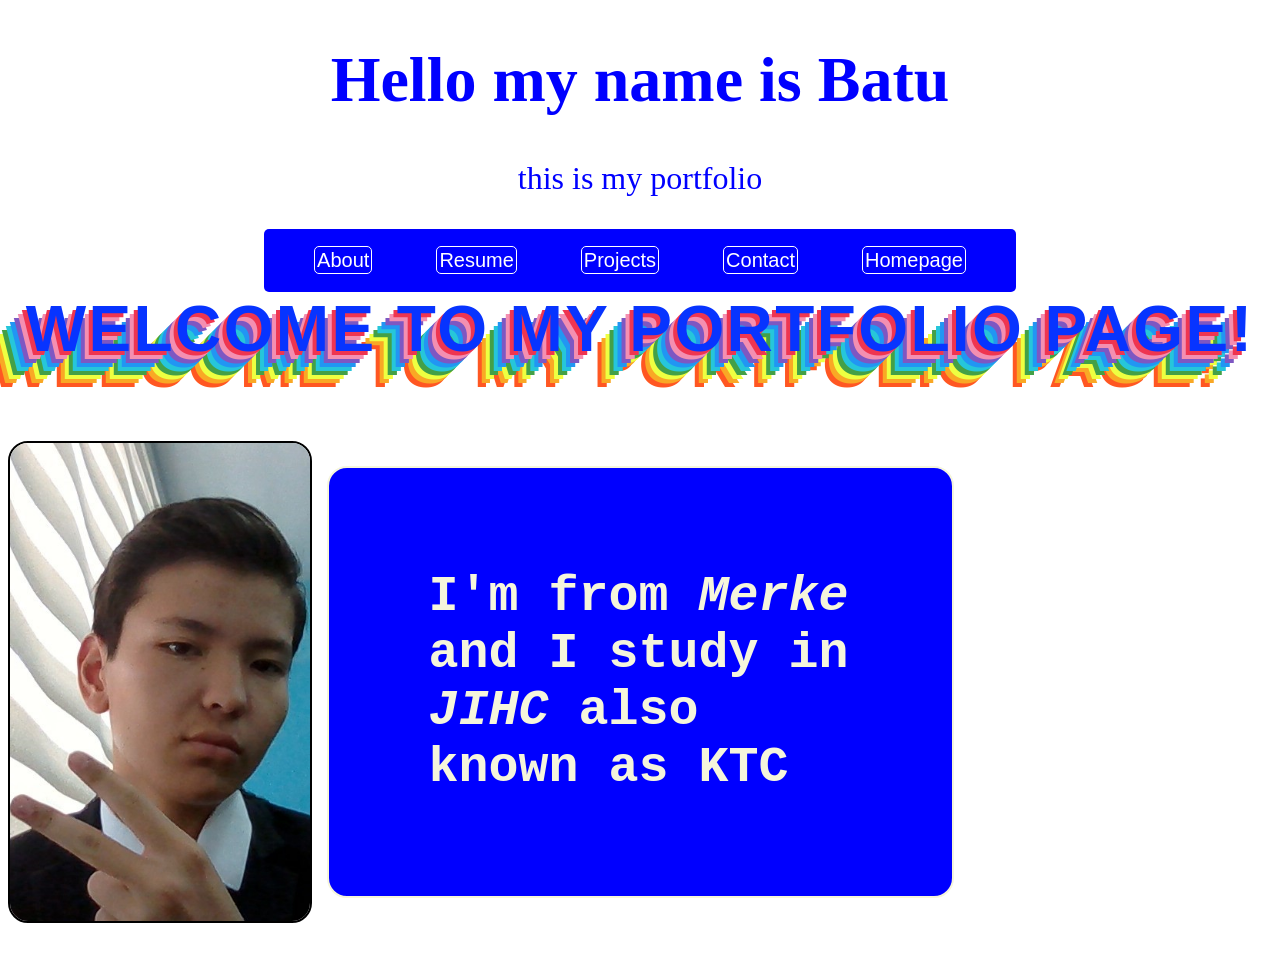
<file: index.html>
<!DOCTYPE html>
<html lang="en">
  <head>
    <meta charset="UTF-8" />
    <meta name="viewport" content="width=device-width, initial-scale=1.0" />
    <title>Document</title>
    <link rel="stylesheet" href="/cw-.css/style.css" />
    <link rel="stylesheet" href="">
  </head>
  <body>
    <heading>
      <div class="forword">
        <h1>Hello my name is Batu</h1>
        <p>this is my portfolio</p>
      </div>
      <div class="menuboard">
        <a href="/cw-.html/about.html">About</a>
        <a href="/cw-.html/resume.html">Resume</a>
        <a href="/cw-.html/projects.html">Projects</a>
        <a href="/cw-.html/contact.html">Contact</a>
        <a href="/cw-.html/index.html">Homepage</a>
        
      </div>
    </heading>
    <main>
      <p class="wlcm">Welcome to my Portfolio page!</p>
      <div class="meabtme">
        <img class="me" src="/rewr.png" width="200"/>
        <h3 class="shrtabtme">
          I'm from <strong><em>Merke</em></strong> and I study in
          <em>JIHC</em> also known as KTC
        </h3>
      </div>

      <p></p>
    </main>
  </body>
</html>
</file>
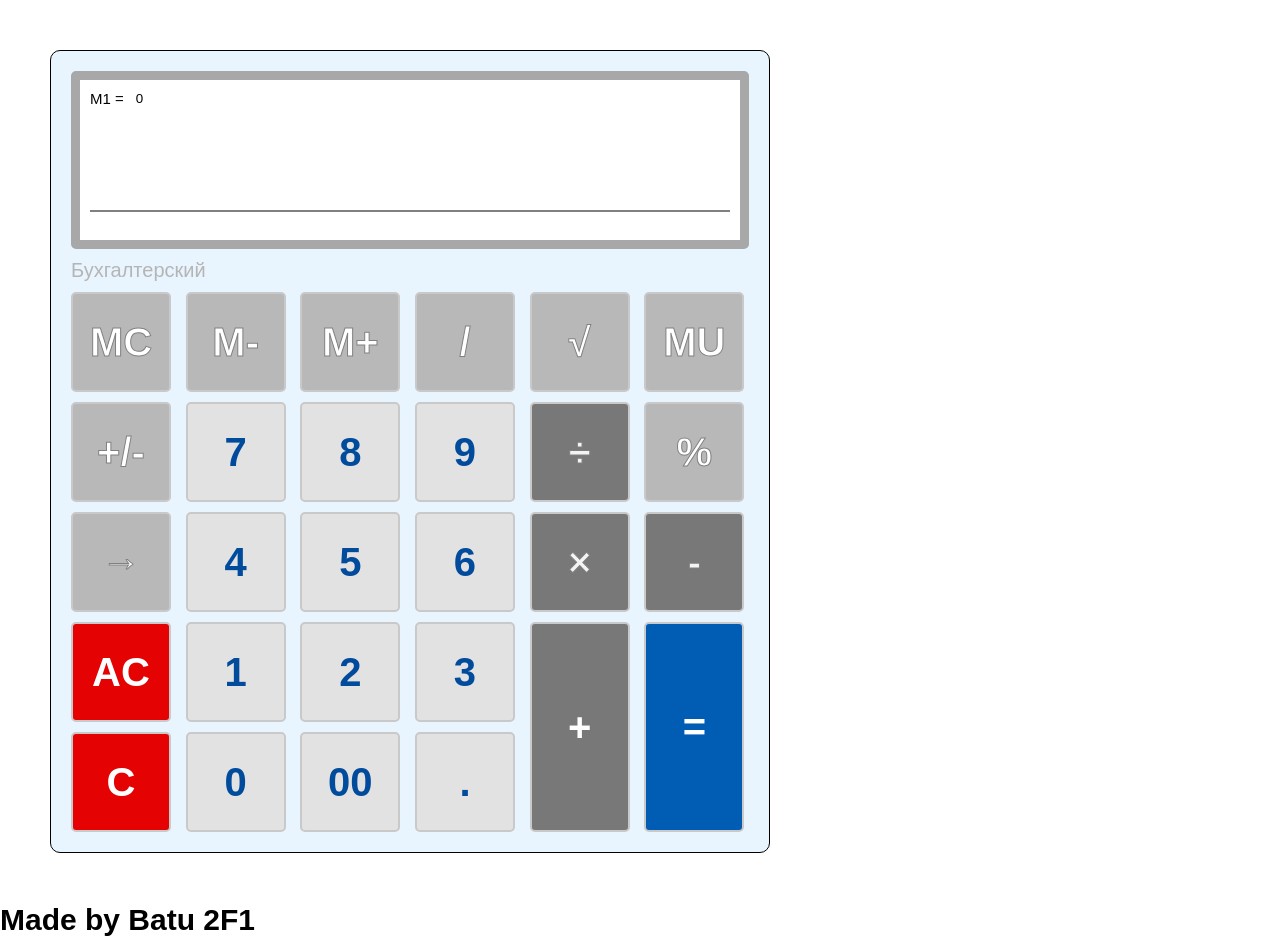
<file: cw-.css/Calc/index.html>
<!DOCTYPE html>
<html lang="en">
  <head>
    <meta charset="UTF-8" />
    <meta name="viewport" content="width=device-width, initial-scale=1.0" />
    <title>Document</title>
    <link rel="stylesheet" href="style.css" />
  </head>
  <body>
    <div id="calculator">
      <div class="output">
        <div class="markdiv">
          <p>M1 =</p>
          <input id="mark" readonly />
        </div>
        <input id="display" readonly />
        <hr />
        <input id="subdisplay" readonly />
      </div>
      <h1 id="undertext">Бухгалтерский</h1>
      <div class="buttons">
        <div class="M">
          <button onclick="markClear()">MC</button>
          <button onclick="markMin()">M-</button>
          <button onclick="markPlus()">M+</button>
          <button onclick="appendToDisplay('/')">/</button>
          <button onclick="squareRoot()">√</button>
          <button onclick="appendToDisplay()">MU</button>
        </div>

        <div class="main">
          <button onclick="writeNegative()" id="gray">+/-</button>
          <button onclick="appendToDisplay('7')">7</button>
          <button onclick="appendToDisplay('8')">8</button>
          <button onclick="appendToDisplay('9')">9</button>
          <button onclick="appendToDisplay('/')" id="dark">÷</button>
          <button onclick="appendToDisplay('/100')" id="gray">%</button>
          <button onclick="display.value = display.value.toString().slice(0,-1); subdisplay.value = subdisplay.value.toString().slice(0,-1)" id="gray">→</button>
          <button onclick="appendToDisplay('4')">4</button>
          <button onclick="appendToDisplay('5')">5</button>
          <button onclick="appendToDisplay('6')">6</button>
          <button onclick="appendToDisplay('*')" id="dark">×</button>
          <button onclick="appendToDisplay('-')" id="dark">-</button>
          <button onclick="clearDisplay()" id="C">AC</button>
          <button onclick="appendToDisplay('1')">1</button>
          <button onclick="appendToDisplay('2')">2</button>
          <button onclick="appendToDisplay('3')">3</button>
          <button onclick="deleteOneInt()" id="C">C</button>
          <button onclick="appendToDisplay('0')">0</button>
          <button onclick="appendToDisplay('00')">00</button>
          <button onclick="appendToDisplay('.')">.</button>
          <button onclick="appendToDisplay('+')" id="plus" id="dark">+</button>
          <button onclick="calculate()" id="equal">=</button>
        </div>
      </div>
    </div>
    <div class="credits"><h1>Made by Batu 2F1</h1></div>
    <script src="index.js"></script>
  </body>
</html>
</file>
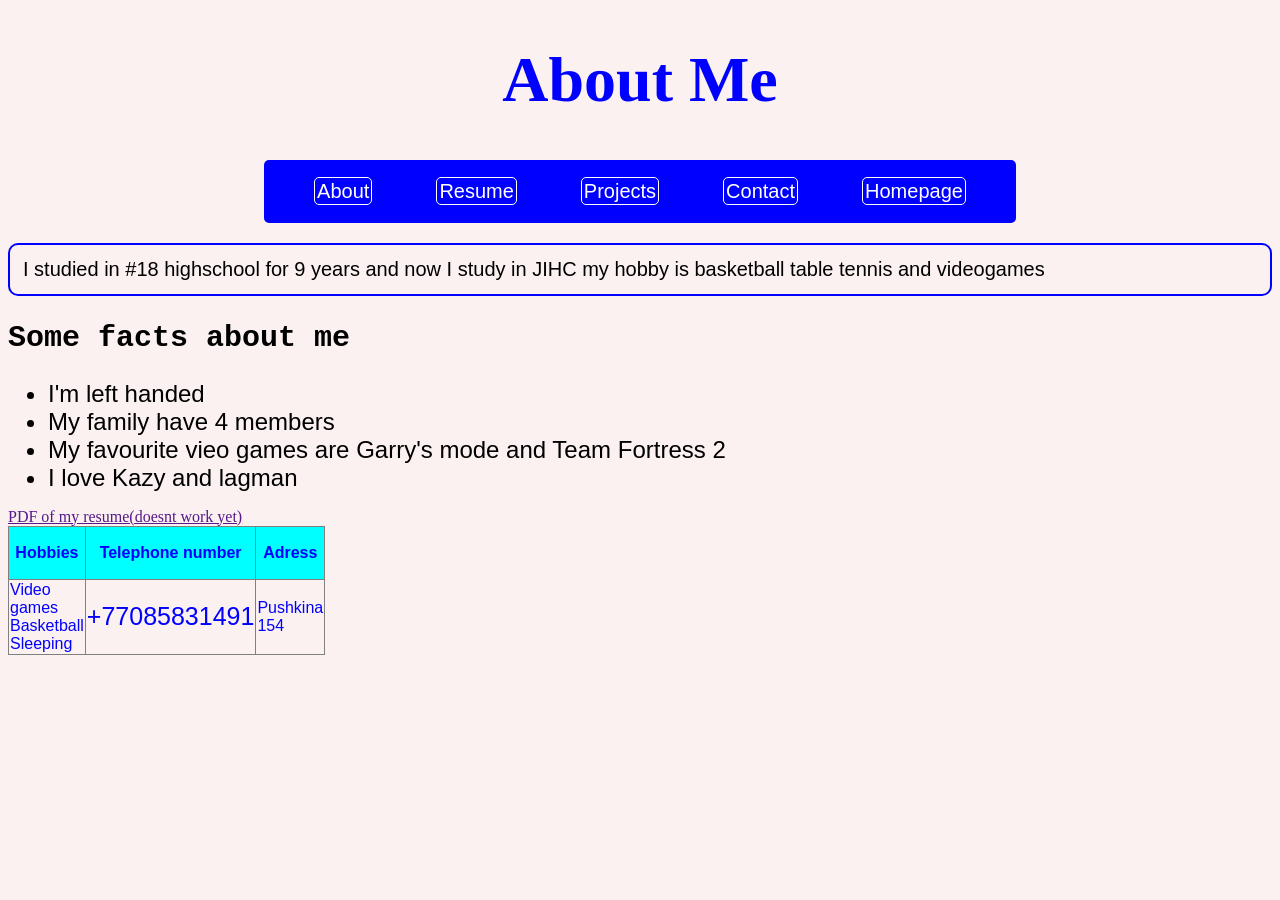
<file: about.html>
<!DOCTYPE html>
<html lang="en">
<head>
    <meta charset="UTF-8">
    <meta name="viewport" content="width=device-width, initial-scale=1.0">
    <title>Document</title>
    <link rel="stylesheet" href="/cw-.css/style.css">
    <link rel="stylesheet" href="/cw-.css/about.css">
</head>
<body>
    <header>
        <div class="forword">
        <h1>About Me</h1>
        </div>
        <div class="menuboard">
        <a href="/cw-.html/about.html">About</a>
        <a href="/cw-.html/resume.html">Resume</a>
        <a href="/cw-.html/projects.html">Projects</a>
        <a href="/cw-.html/contact.html">Contact</a>
        <a href="/cw-.html/index.html">Homepage</a>
        </div>
    </header>
    <main>
        <p>I studied in #18 highschool for 9 years and now I study in JIHC my hobby is basketball table tennis and videogames</p>
        <h2>Some facts about me</h2>
        <ul>
            <li>I'm left handed</li>
            <li>My family have 4 members</li>
            <li>My favourite vieo games are Garry's mode and Team Fortress 2</li>
            <li>I love Kazy and lagman</li>
        </ul>
        <section>
        <a href="">PDF of my resume(doesnt work yet)</a>
        </section>
        <table border="1px">
            <tr class="head">
                <th>Hobbies</th>
                <th>Telephone number</th>
                <th>Adress</th>
            </tr>
            <tr>
                <td>Video games  <br>Basketball <br>Sleeping</td>
                <td style="font-size: 25px;">+77085831491</td>
                <td>Pushkina <br> 154</td>

            </tr>
        </table>




    

</body>
</html>
</file>
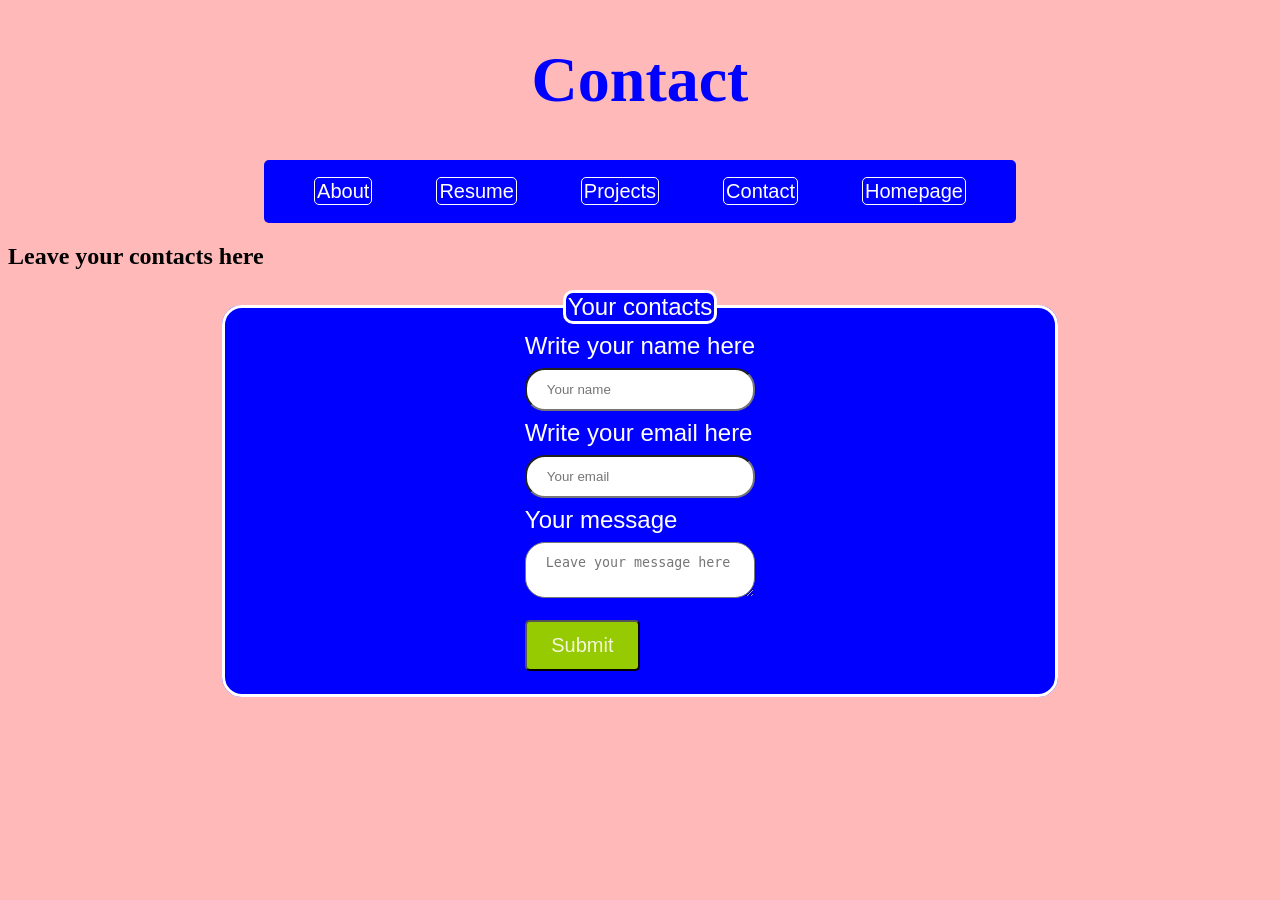
<file: contact.html>
<!DOCTYPE html>
<html lang="en">
<head>
    <meta charset="UTF-8">
    <meta name="viewport" content="width=device-width, initial-scale=1.0">
    <title>Document</title>
    <link rel="stylesheet" href="/cw-.css/style.css">
    <link rel="stylesheet" href="/cw-.css/contacts.css">
</head>
<body>
    <header>
    <div class="forword">
    <h1>Contact</h1>
    </div>
    </header>
    <div class="menuboard">
        <a href="/cw-.html/about.html">About</a>
        <a href="/cw-.html/resume.html">Resume</a>
        <a href="/cw-.html/projects.html">Projects</a>
        <a href="/cw-.html/contact.html">Contact</a>
        <a href="/cw-.html/index.html">Homepage</a>
    </div>
    </header>
    <main>
        <h2>Leave your contacts here</h2>
        <form>
            <fieldset>
            <legend>Your contacts</legend>
            <label for="name">Write your name here</label><br>
            <input type="text" placeholder="Your name" min="1" max="30" pattern="[A-Za-z]{3}" id="name" name="name"><br>
            <label for="email"> Write your email here</label><br>
            <input type="email" placeholder="Your email" min="3" max="50"  name="email" id="email"><br>
            <label for="message">Your message</label><br>
            <textarea placeholder="Leave your message here" name="message" id="message"></textarea><br>
            <input type="submit">
            </fieldset>
        </form>
    </main>
</body>
</html>
</file>
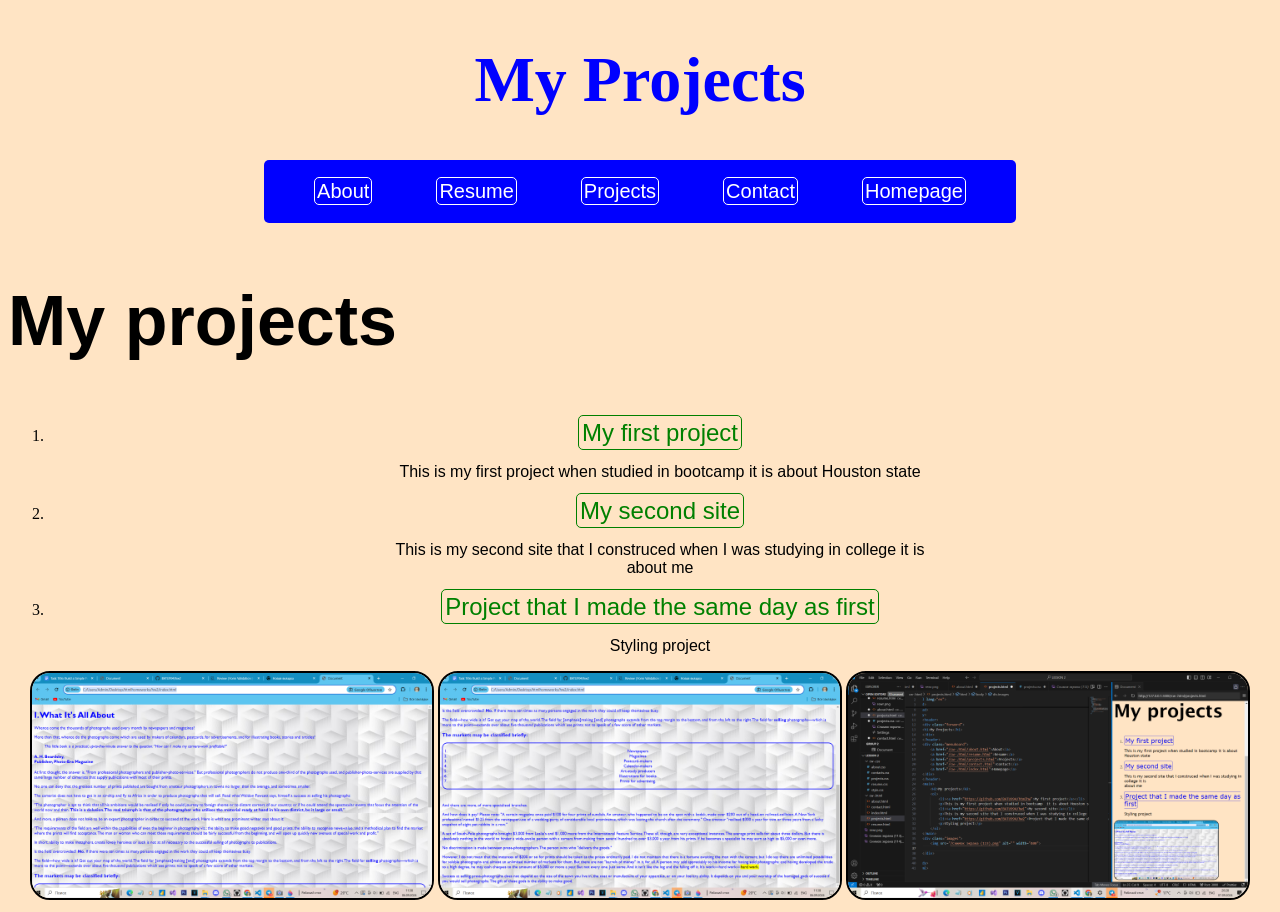
<file: projects.html>
<!DOCTYPE html>
<html lang="en">
<head>
    <meta charset="UTF-8">
    <meta name="viewport" content="width=device-width, initial-scale=1.0">
    <title>Document</title>
    <link rel="stylesheet" href="/cw-.css/style.css">
    <link rel="stylesheet" href="/cw-.css/projects.css">
</head>
<body>
    <header>
    <div class="forword">
    <h1>My Projects</h1>
    </div>
    </header>
    <div class="menuboard">
        <a href="/cw-.html/about.html">About</a>
        <a href="/cw-.html/resume.html">Resume</a>
        <a href="/cw-.html/projects.html">Projects</a>
        <a href="/cw-.html/contact.html">Contact</a>
        <a href="/cw-.html/index.html">Homepage</a>
    </div>
    </header>
    <main>
        <H2>My projects</H2>
        <ol>
            <li><a href="https://github.com/BATU994/htmlhw">My first project</a></li>
            <p>This is my first project when studied in bootcamp  it is about Houston state</p>
            <li><a href="https://github.com/BATU994/hw1">My second site</a></li>
            <p>This is my second site that I construced when I was studying in college it is </br>about me</p>
            <li><a href="https://github.com/BATU994/hw2">Project that I made the same day as first</a></li>
            <p>Styling project</p>
        </ol>
    </main>
    <div class="images">
        <img src="/Снимок экрана (113).png" alt="" width="400">
        <img src="/Снимок экрана (114).png" alt="" width="400">
        <img src="/Снимок экрана (115).png" alt="" width="400">
    </div>

</body>
</html>
</file>
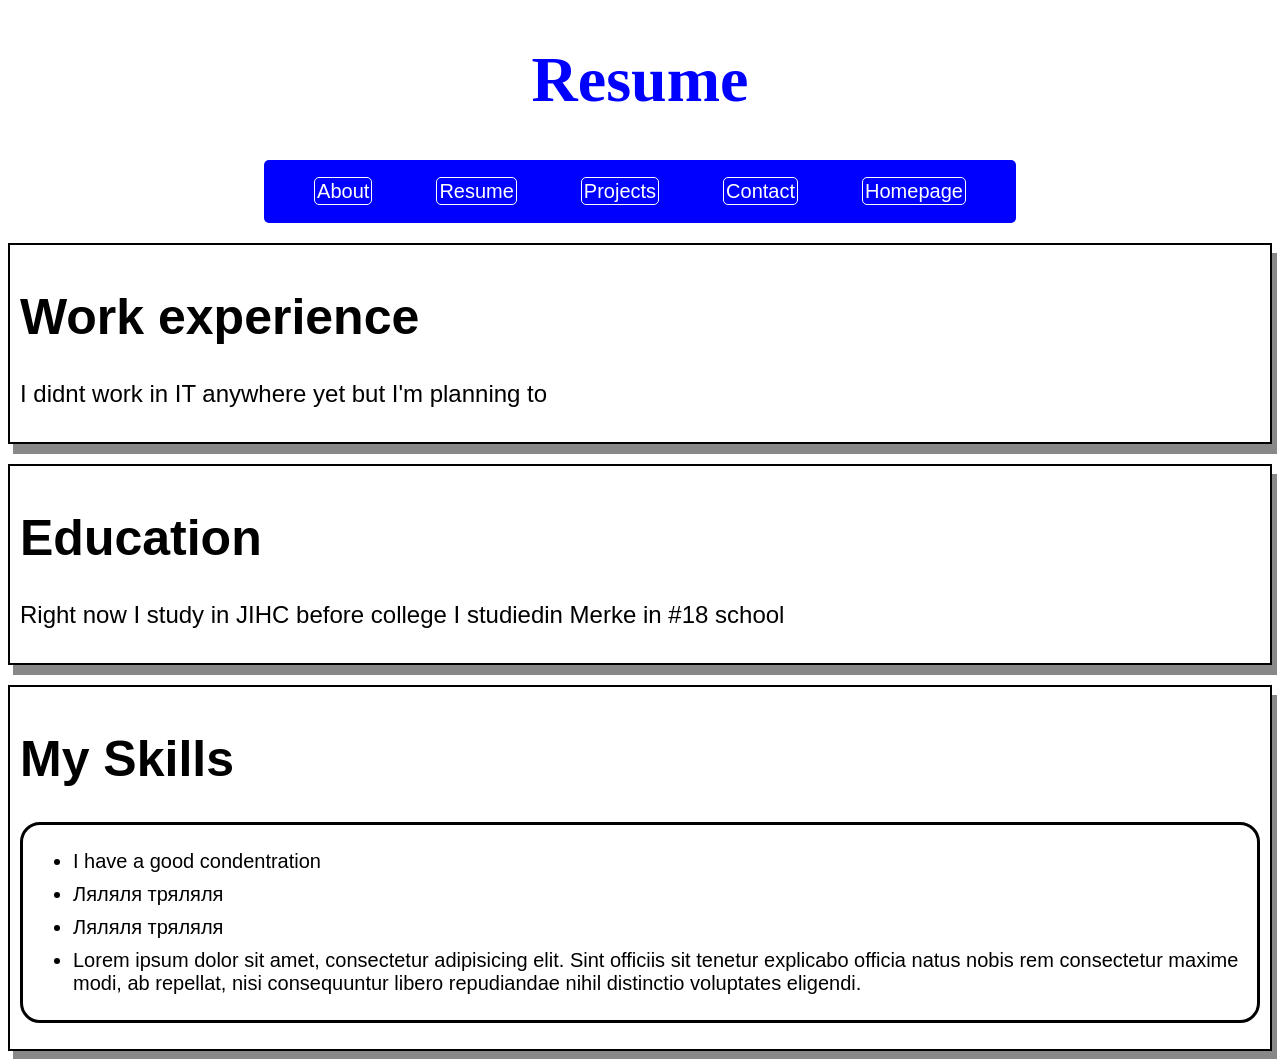
<file: resume.html>
<!DOCTYPE html>
<html lang="en">
<head>
    <meta charset="UTF-8">
    <meta name="viewport" content="width=device-width, initial-scale=1.0">
    <title>Document</title>
    <link rel="stylesheet" href="/cw-.css/style.css">
    <link rel="stylesheet" href="/cw-.css/resume.css">
</head>
<body>
    <header>
    <div class="forword">
    <h1>Resume</h1>
    </div>
    </header>
    <div class="menuboard">
        <a href="/cw-.html/about.html">About</a>
        <a href="/cw-.html/resume.html">Resume</a>
        <a href="/cw-.html/projects.html">Projects</a>
        <a href="/cw-.html/contact.html">Contact</a>
        <a href="/cw-.html/index.html">Homepage</a>
    </div>
    </header>
    <main>
        <div class="wrkexp">
        <h1 class="title">
            Work experience
        </h1>
        <p>I didnt work in IT anywhere yet but I'm planning to</p>
        </div>
        <div class="edu">
        <h1 class="title">
            Education
        </h1>
        <p>Right now I study in JIHC before college I studiedin Merke in #18 school</p>
        </div>
        <div class="skilz">
        <h1 class="title">My Skills</h1>
        <ul>
            <li>I have a good condentration</li>
            <li>Ляляля тряляля</li>
            <li>Ляляля тряляля</li>
            <li>Lorem ipsum dolor sit amet, consectetur adipisicing elit. Sint officiis sit tenetur explicabo officia natus nobis rem consectetur maxime modi, ab repellat, nisi consequuntur libero repudiandae nihil distinctio voluptates eligendi.</li>
        </ul>
        </div>


    </main>
    
</body>
</html>
</file>
<file: cw-.css/style.css>
.menuboard {
    text-align: center;
    background-color: blue;
    max-width: fit-content;
    margin-left: auto;
    margin-right: auto;
    border: solid 0px;
    border-radius: 5px;
    padding: 20px;
    a {
        color: rgb(255, 255, 255);
        font-family:'Franklin Gothic Medium', 'Arial Narrow', Arial, sans-serif;
        text-decoration: none;
        margin: 30px;
        border:solid 0.1px;
        border-radius: 5px;
        font-size: 20px;
        padding:2px

    }
    a:hover {
        padding: 5px;
        transition: all 0.2s;


    }
}

.wlcm {
    font-size: 30px;
    font-weight: bold;
    margin-top: 0px;
    margin-bottom: 50px;
    text-align: center;
    font-family: sans-serif;
    font-size: 4rem;
    letter-spacing: 0.15rem;
    text-transform: uppercase;
    color: #0734ff;
    text-shadow: -4px 4px #ef3550,
                 -8px 8px #f48fb1,
                 -12px 12px #7e57c2,
                 -16px 16px #2196f3,
                 -20px 20px #26c6da,
                 -24px 24px #43a047,
                 -28px 28px #eeff41,
                 -32px 32px #f9a825,
                 -36px 36px #ff5722;
}
.forword {
    text-align: center;
    color: blue;
    font-family: fantasy;
    font-size: xx-large;
}

.meabtme {
    img {
        border:solid 2px;
        border-radius: 20px;
        width:300px ;
    }
    display: grid;
    align-items: center; 
    grid-template-columns: 1fr 2fr 1fr;
    column-gap: 5px;
    h3 {
        font-size: 50px;
        border:solid 2px;
        border-radius: 20px;
        padding: 100px;
        font-family:monospace ;
        color: beige;
        background-color: blue;
    }

}
</file>
<file: cw-.css/Calc/style.css>
* {
  margin: 0px;
}

.M {
  display: grid;
  grid-template-columns: repeat(6, 1fr);
  gap: 10px;

  button {
    background-color: rgb(184, 184, 184);
    color: white;
  }
}

hr {
  border: solid 1px gray;
}

#gray {
  background-color: rgb(184, 184, 184);
  color: white;
}

.output {
  height: 140px;
  width: 640px;
  border: solid 9px rgb(168, 168, 168);
  border-radius: 5px;
  color: black;
  font-size: 80px;
  padding: 10px;
  align-items: end;
  background-color: white;
}

#display {
  border: solid 0px;
  height: 100px;
  width: 640px;
  text-align: right;
  font-size: 60px;
}

#subdisplay {
  position: absolute;
  border: solid 0px;
  width: 640px;
  color: gray;
  text-align: right;
}

#dark {
  background-color: rgb(120, 120, 120);
  color: rgba(244, 244, 244, 255);
}

#plus {
  background-color: rgb(120, 120, 120);
  color: white;
}
#undertext {
  font-family: Arial, Helvetica, sans-serif;
  font-size: 20px;
  color: rgb(181, 181, 181);
  margin-top: 10px;
  margin-bottom: 10px;
  font-weight: 300;
}
button {
  height: 100px;
  width: 100px;
  font-size: 40px;
  color: rgba(0, 75, 156, 255);
  font-weight: 700;
  border: solid 2px rgb(202, 201, 201);
  border-radius: 5px;
  background-color: rgb(226, 226, 226);
  transition: all;
}

#gray,
#dark,
.M button {
  -webkit-text-stroke-width: 1px;
  -webkit-text-stroke-color: gray;
}

.markdiv {
  font-family: Arial, Helvetica, sans-serif;
  display: flex;
  font-size: 15px;
  gap: 10px;
}

#mark {
  border: solid 0px;
}

button:hover,
#plus:hover,
#dark:hover,
#equal:hover,
#C:hover,
#gray:hover {
  color: rgb(214, 0, 0);
}

button:active,
#dark:active,
#C:active,
#gray:active {
  height: 95px;
  width: 95px;
  margin: auto;
}

#equal:active,
#equal:active {
  height: 195px;
  width: 95px;
}

#calculator {
  max-width: max-content;
  padding: 20px;
  border: solid 1px;
  border-radius: 10px;
  margin: 50px;
  background-color: rgba(232, 245, 254, 255);
  min-width: 670px;
}

.main {
  display: grid;
  grid-template-columns: repeat(6, 1fr);
  gap: 10px;
}

#plus {
  grid-column-start: 5;
  grid-row-start: 3;
  grid-row-end: 5;
  height: 210px;
}
#equal {
  grid-column-start: 6;
  grid-row-start: 3;
  grid-row-end: 5;
  height: 210px;
  background-color: rgba(1, 93, 180, 255);
  color: white;
}

#C {
  grid-column-start: 1;
  color: white;
  background-color: rgba(228, 2, 3, 255);
}

.buttons {
  gap: 10px;
  display: grid;
}

.credits h1 {
  font-family: "Segoe UI", Tahoma, Geneva, Verdana, sans-serif;
  font-size: 30px;
}
</file>
<file: cw-.css/about.css>
p {
    font-size: 20px;
    border: solid blue 2px;
    border-radius: 10px;
    padding: 13px;
    font-family: 'Segoe UI', Tahoma, Geneva, Verdana, sans-serif;
}
h2 {
    font-size: 30px;
    font-family: 'Courier New', Courier, monospace;
}
table {
    border-collapse: collapse;
    li {
        font-size: larger;
    }
}

body {
    background-color: rgb(252, 241, 241);
}
ul {
    li {
        font-family:Verdana, Geneva, Tahoma, sans-serif ;
        font-size: x-large;
    }
}

table{
    tr {
        color:blue;
        font-family: 'Gill Sans', 'Gill Sans MT', Calibri, 'Trebuchet MS', sans-serif;
    }
    th {
        width: 30px;
        height: 50px;
    }

}

.head {
    background-color: aqua;
}
</file>
<file: cw-.css/contacts.css>
form {
  display: flex;
  input {
    margin-bottom: 30px;
  }

  max-width: fit-content;
  margin-left: auto;
  margin-right: auto;
}
fieldset {
  background-color: blue;
  color: rgb(255, 255, 255);
  font-family: Verdana, Geneva, Tahoma, sans-serif;
  font-size: x-large;
  align-items: center;
  border-radius: 20px;
  border: solid;
  padding-left: 300px;
  padding-right: 300px;
}

legend {
  background-color: blue;
  text-align: center;
  border-radius: 10px;
  border: solid;
}
body {
  background-color: rgb(255, 185, 185);
}

input[type="text"] {
  width: 100%;
  padding: 12px 20px;
  margin: 8px 0;
  box-sizing: border-box;
  border-radius: 20px;
}

input[type="email"] {
  width: 100%;
  padding: 12px 20px;
  margin: 8px 0;
  box-sizing: border-box;
  border-radius: 20px;
}

textarea {
  width: 100%;
  padding: 12px 20px;
  margin: 8px 0;
  box-sizing: border-box;
  border-radius: 20px;
}

input[type="submit"] {
  width: 50%;
  padding: 12px 20px;
  margin: 8px 0;
  box-sizing: border-box;
  border-radius: 5px;
  background-color: #95cb00;
  font-size: 20px;
  color: beige;
}
</file>
<file: cw-.css/projects.css>
h2 {
  font-family: "Lucida Sans", "Lucida Sans Regular", "Lucida Grande",
    "Lucida Sans Unicode", Geneva, Verdana, sans-serif;
  font-size: 70px;
}
ol {
  text-align: center;
  a {
    border: solid 0.5px;
    border-radius: 5px;
    text-decoration: none;
    font-family: Verdana, Geneva, Tahoma, sans-serif;
    font-size: x-large;
    padding: 3px;
    color: green;
  }
  a:hover {
    padding: 7px;
    transition: all 0.2s;
    background-color: blue;
    color: aliceblue;
  }
  p {
    font-family: "Trebuchet MS", "Lucida Sans Unicode", "Lucida Grande",
      "Lucida Sans", Arial, sans-serif;
  }
}

body {
  background-color: bisque;
}

img {
  border: 2px solid;
  border-radius: 20px;
}

.images {
  display: block;
  max-width: fit-content;
  margin-left: auto;
  margin-right: auto;
  border: 0px solid;
}
</file>
<file: cw-.css/resume.css>
.title {
    font-family: 'Gill Sans', 'Gill Sans MT', Calibri, 'Trebuchet MS', sans-serif;
    font-size: 50px;
}
p {
    font-family: 'Lucida Sans', 'Lucida Sans Regular', 'Lucida Grande', 'Lucida Sans Unicode', Geneva, Verdana, sans-serif;
    font-size: x-large;

}

ul {
    border:solid;
    padding-top: 15px;
    padding-bottom: 15px;
    border-radius: 20px;
    li{
        font-size: 20px;
        font-family: 'Trebuchet MS', 'Lucida Sans Unicode', 'Lucida Grande', 'Lucida Sans', Arial, sans-serif;
        margin:10px;
    
    }
    
}
.wrkexp {
    border: 2px solid;
  padding: 10px;
  box-shadow: 5px 10px #888888;
  margin-top: 20px;
}

.edu {
    border: 2px solid;
  padding: 10px;
  box-shadow: 5px 10px #888888;
  margin-top: 20px;
}
.skilz{
    border: 2px solid;
  padding: 10px;
  box-shadow: 5px 10px #888888;
  margin-top: 20px;

}
</file>
